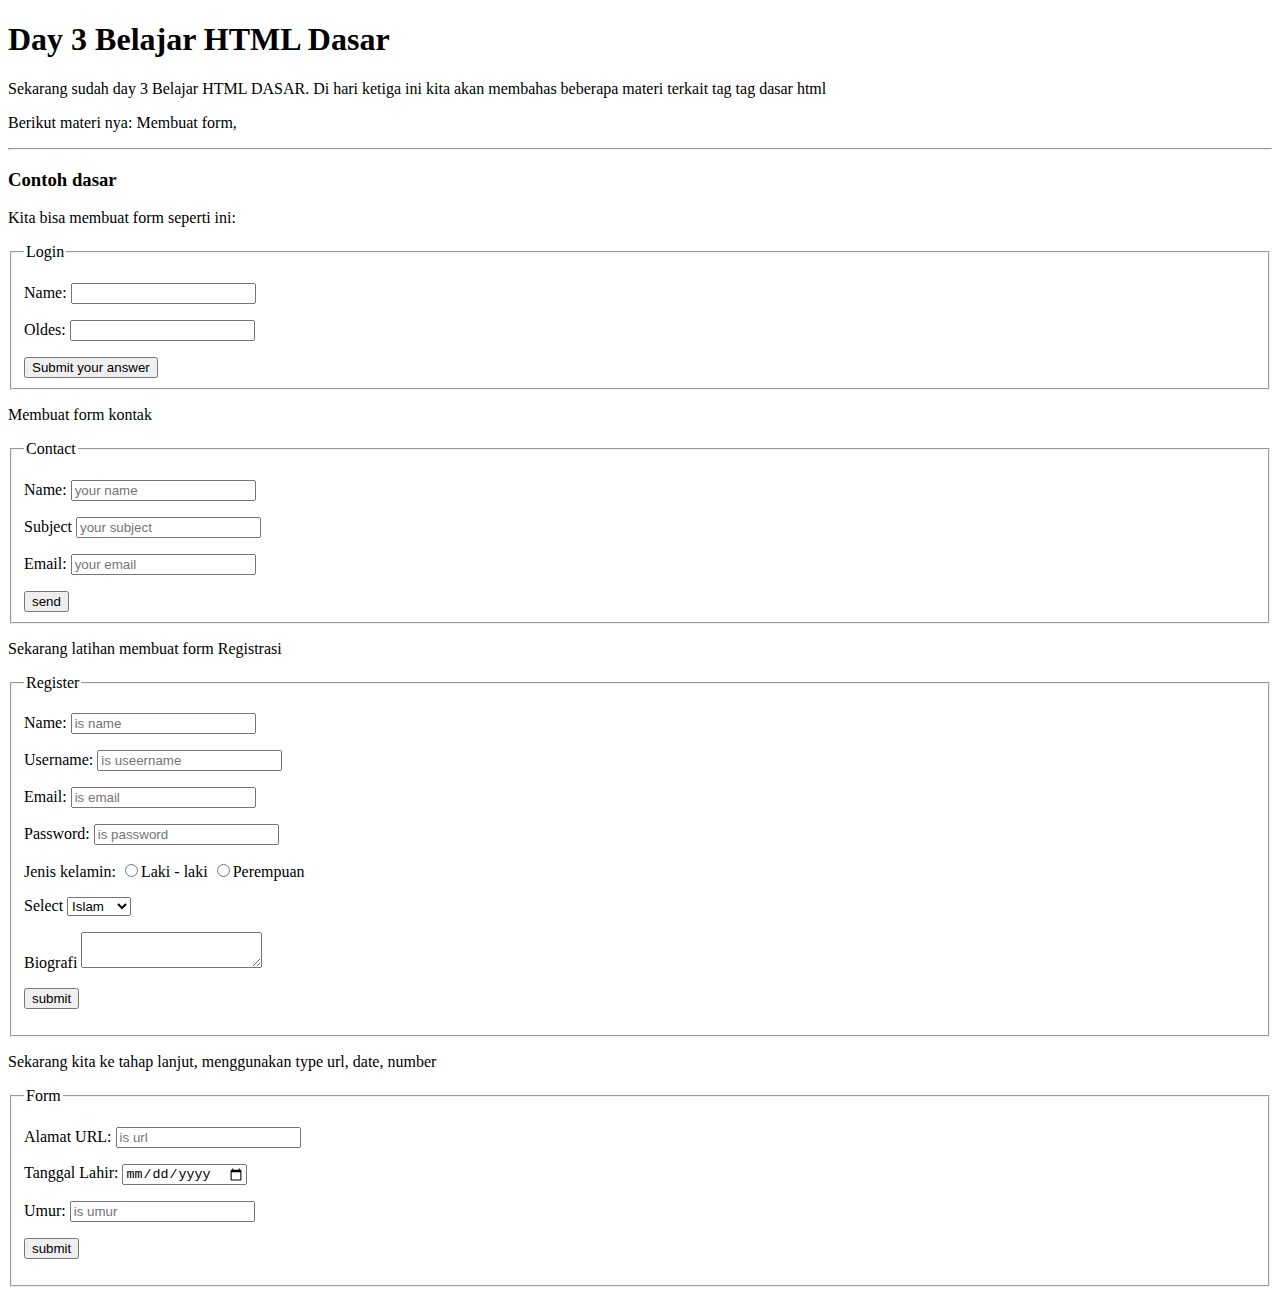
<file: Day-3-belajar/index.html>
<!DOCTYPE html>
<html lang="en">
  <head>
    <meta charset="UTF-8" />
    <meta name="viewport" content="width=device-width, initial-scale=1.0" />
    <title>Day 3 | Belajar HTML</title>
  </head>
  <body>
    <h1>Day 3 Belajar HTML Dasar</h1>
    <p>
      Sekarang sudah day 3 Belajar HTML DASAR. Di hari ketiga ini kita akan
      membahas beberapa materi terkait tag tag dasar html
    </p>
    <p>Berikut materi nya: Membuat form,</p>
    <hr />

    <!-- Membuat Form -->
    <h3>Contoh dasar</h3>
    <p>Kita bisa membuat form seperti ini:</p>
    <form action="" method="">
      <fieldset>
        <legend>Login</legend>

        <p>
          <label for="">Name:</label>
          <input type="text" name="name" id="name" />
        </p>

        <p>
          <label for="">Oldes:</label>
          <input type="text" name="oldes" id="oldes" />
        </p>

        <input
          type="submit"
          name="submit"
          id="submit"
          value="Submit your answer"
        />
      </fieldset>
    </form>

    <p>Membuat form kontak</p>
    <form action="" method="">
      <fieldset>
        <legend>Contact</legend>
        <p>
          <label for="name">Name:</label>
          <input type="text" name="name" id="name" placeholder="your name" />
        </p>

        <p>
          <label for="subject">Subject</label>
          <input
            type="text"
            name="subject"
            id="subject"
            placeholder="your subject"
          />
        </p>

        <p>
          <label for="email">Email:</label>
          <input
            type="email"
            name="email"
            id="email"
            placeholder="your email"
          />
        </p>

        <input type="submit" value="send" />
      </fieldset>
    </form>

    <p>Sekarang latihan membuat form Registrasi</p>
    <form action="" method="">
      <fieldset>
        <legend>Register</legend>

        <p>
          <label for="name">Name:</label>
          <input type="text" name="name" id="name" placeholder="is name" />
        </p>

        <p>
          <label for="usn">Username:</label>
          <input type="text" name="usn" id="usn" placeholder="is useername" />
        </p>

        <p>
          <label for="email">Email:</label>
          <input type="email" name="email" id="email" placeholder="is email" />
        </p>

        <p>
          <label for="password">Password:</label>
          <input
            type="password"
            name="pass"
            id="pass"
            placeholder="is password"
          />
        </p>

        <p>
          <label for="agama">Jenis kelamin:</label>
          <label>
            <input type="radio" name="jenis-kelamin" />Laki - laki
          </label>
          <label><input type="radio" name="jenis-kelamin" />Perempuan </label>
        </p>

        <p>
          <label for="select">Select</label>
          <select name="select" id="select">
            <option value="Islam">Islam</option>
            <option value="Kristen">Kristen</option>
            <option value="Hindu">Hindu</option>
          </select>
        </p>

        <p>
          <label for="biografi">Biografi</label>
          <textarea name="biografi" id="biografi"></textarea>
        </p>

        <p>
          <input type="submit" value="submit" />
        </p>
      </fieldset>
    </form>

    <p>Sekarang kita ke tahap lanjut, menggunakan type url, date, number</p>
    <form action="" method="">
      <fieldset>
        <legend>Form</legend>

        <p>
          <label for="url-web">Alamat URL:</label>
          <input type="url" name="url-web" id="url-web" placeholder="is url" />
        </p>

        <p>
          <label for="tanggal-lahir">Tanggal Lahir:</label>
          <input type="date" name="tanggal-lahir" id="tanggal-lahir" />
        </p>

        <p>
          <label for="umur">Umur:</label>
          <input type="number" name="umur" id="umur" placeholder="is umur" />
        </p>

        <p>
          <input type="submit" value="submit" />
        </p>
      </fieldset>
    </form>
  </body>
</html>
</file>
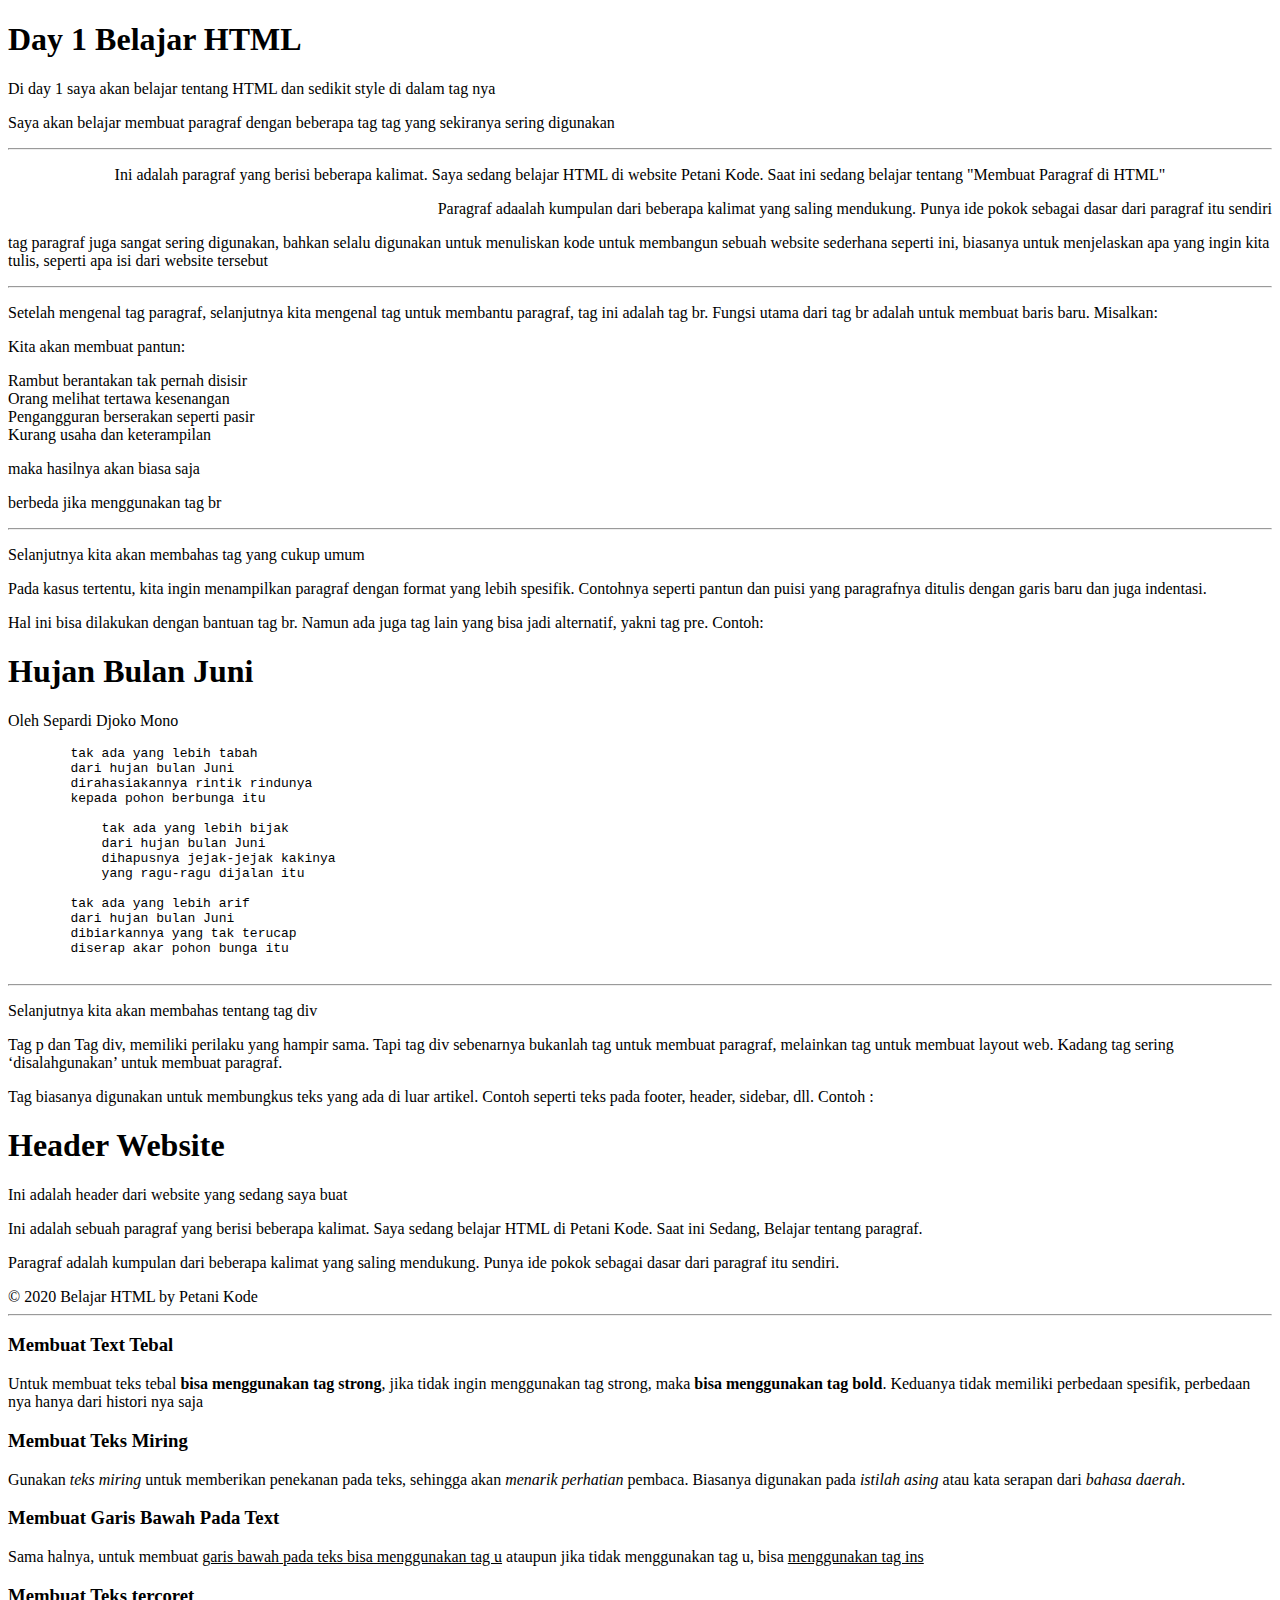
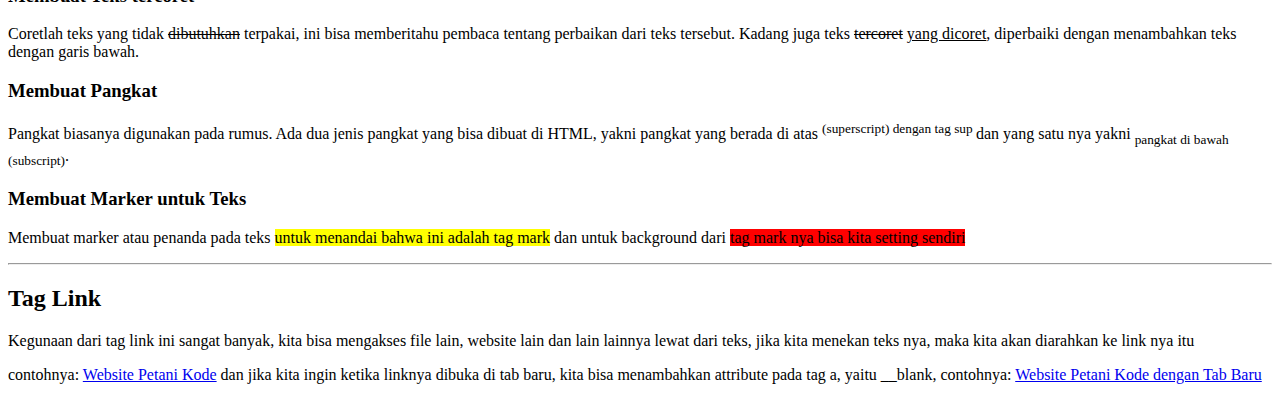
<file: Day1-belajar/index.html>
<!DOCTYPE html>
<html lang="en">
  <head>
    <meta charset="UTF-8" />
    <meta name="viewport" content="width=device-width, initial-scale=1.0" />
    <title>Day-1 Belajar HTML</title>
  </head>
  <body>
    <h1>Day 1 Belajar HTML</h1>
    <p>
      Di day 1 saya akan belajar tentang HTML dan sedikit style di dalam tag nya
    </p>
    <p>
      Saya akan belajar membuat paragraf dengan beberapa tag tag yang sekiranya
      sering digunakan
    </p>
    <hr />
    <!-- Memasuki Materi -->
    <p style="text-align: center">
      <!-- berikut attribute untuk paragraf -->
      <!-- lalu jika menggunakan inline css -->
      Ini adalah paragraf yang berisi beberapa kalimat. Saya sedang belajar HTML
      di website Petani Kode. Saat ini sedang belajar tentang "Membuat Paragraf
      di HTML"
    </p>
    <p style="text-align: right">
      Paragraf adaalah kumpulan dari beberapa kalimat yang saling mendukung.
      Punya ide pokok sebagai dasar dari paragraf itu sendiri
    </p>
    <p style="text-align: left">
      tag paragraf juga sangat sering digunakan, bahkan selalu digunakan untuk
      menuliskan kode untuk membangun sebuah website sederhana seperti ini,
      biasanya untuk menjelaskan apa yang ingin kita tulis, seperti apa isi dari
      website tersebut
    </p>
    <hr />

    <!-- selanjutnya tag br -->
    <p>
      Setelah mengenal tag paragraf, selanjutnya kita mengenal tag untuk
      membantu paragraf, tag ini adalah tag br. Fungsi utama dari tag br adalah
      untuk membuat baris baru. Misalkan:
    </p>
    <p>Kita akan membuat pantun:</p>
    <!-- hapus tag br jika ingin melihat perbedaan -->
    <p>
      Rambut berantakan tak pernah disisir <br />
      Orang melihat tertawa kesenangan <br />
      Pengangguran berserakan seperti pasir <br />
      Kurang usaha dan keterampilan <br />
    </p>
    <p>maka hasilnya akan biasa saja</p>
    <p>berbeda jika menggunakan tag br</p>
    <hr />

    <!-- selanjutnya tag pre -->
    <p>Selanjutnya kita akan membahas tag yang cukup umum</p>
    <p>
      Pada kasus tertentu, kita ingin menampilkan paragraf dengan format yang
      lebih spesifik. Contohnya seperti pantun dan puisi yang paragrafnya
      ditulis dengan garis baru dan juga indentasi.
    </p>
    <p>
      Hal ini bisa dilakukan dengan bantuan tag br. Namun ada juga tag lain yang
      bisa jadi alternatif, yakni tag pre. Contoh:
    </p>

    <h1>Hujan Bulan Juni</h1>
    <p>Oleh Separdi Djoko Mono</p>
    <pre>
        tak ada yang lebih tabah
        dari hujan bulan Juni 
        dirahasiakannya rintik rindunya
        kepada pohon berbunga itu 

            tak ada yang lebih bijak
            dari hujan bulan Juni
            dihapusnya jejak-jejak kakinya
            yang ragu-ragu dijalan itu

        tak ada yang lebih arif
        dari hujan bulan Juni 
        dibiarkannya yang tak terucap
        diserap akar pohon bunga itu 
    </pre>
    <hr />

    <!-- penggunaan tag div -->
    <p>Selanjutnya kita akan membahas tentang tag div</p>
    <p>
      Tag p dan Tag div, memiliki perilaku yang hampir sama. Tapi tag div
      sebenarnya bukanlah tag untuk membuat paragraf, melainkan tag untuk
      membuat layout web. Kadang tag sering ‘disalahgunakan’ untuk membuat
      paragraf.
    </p>
    <p>
      Tag biasanya digunakan untuk membungkus teks yang ada di luar artikel.
      Contoh seperti teks pada footer, header, sidebar, dll. Contoh :
    </p>
    <!-- contoh -->
    <div class="header">
      <h1>Header Website</h1>
      <p>Ini adalah header dari website yang sedang saya buat</p>
      <p>
        Ini adalah sebuah paragraf yang berisi beberapa kalimat. Saya sedang
        belajar HTML di Petani Kode. Saat ini Sedang, Belajar tentang paragraf.
      </p>
      <p>
        Paragraf adalah kumpulan dari beberapa kalimat yang saling mendukung.
        Punya ide pokok sebagai dasar dari paragraf itu sendiri.
      </p>
    </div>
    <footer>
      <div>&copy; 2020 Belajar HTML by Petani Kode</div>
    </footer>
    <hr />

    <!-- Materi Text Formatting -->
    <h3>Membuat Text Tebal</h3>
    <p>
      Untuk membuat teks tebal <strong>bisa menggunakan tag strong</strong>,
      jika tidak ingin menggunakan tag strong, maka
      <b>bisa menggunakan tag bold</b>. Keduanya tidak memiliki perbedaan
      spesifik, perbedaan nya hanya dari histori nya saja
    </p>

    <h3>Membuat Teks Miring</h3>
    Gunakan <i>teks miring</i> untuk memberikan penekanan pada teks, sehingga
    akan <em>menarik perhatian</em> pembaca. Biasanya digunakan pada
    <i>istilah asing</i> atau kata serapan dari <em>bahasa daerah</em>.

    <h3>Membuat Garis Bawah Pada Text</h3>
    <p>
      Sama halnya, untuk membuat
      <u>garis bawah pada teks bisa menggunakan tag u</u> ataupun jika tidak
      menggunakan tag u, bisa <ins>menggunakan tag ins</ins>
    </p>

    <h3>Membuat Teks tercoret</h3>
    <p>
      Coretlah teks yang tidak <s>dibutuhkan</s> terpakai, ini bisa memberitahu
      pembaca tentang perbaikan dari teks tersebut. Kadang juga teks
      <del>tercoret</del> <ins>yang dicoret</ins>, diperbaiki dengan menambahkan
      teks dengan garis bawah.
    </p>

    <h3>Membuat Pangkat</h3>
    <p>
      Pangkat biasanya digunakan pada rumus. Ada dua jenis pangkat yang bisa
      dibuat di HTML, yakni pangkat yang berada di atas
      <sup>(superscript) dengan tag sup </sup>dan yang satu nya yakni
      <sub>pangkat di bawah (subscript)</sub>.
    </p>

    <h3>Membuat Marker untuk Teks</h3>
    <p>
      Membuat marker atau penanda pada teks
      <mark>untuk menandai bahwa ini adalah tag mark</mark> dan untuk background
      dari
      <mark style="background-color: red"
        >tag mark nya bisa kita setting sendiri</mark
      >
    </p>
    <hr />

    <!-- Membuat Tag Link -->
    <h2>Tag Link</h2>
    <p>
      Kegunaan dari tag link ini sangat banyak, kita bisa mengakses file lain,
      website lain dan lain lainnya lewat dari teks, jika kita menekan teks nya,
      maka kita akan diarahkan ke link nya itu
    </p>
    <p>
      contohnya:
      <a href="https://www.petanikode.com">Website Petani Kode</a> dan jika kita
      ingin ketika linknya dibuka di tab baru, kita bisa menambahkan attribute
      pada tag a, yaitu __blank, contohnya:
      <a href="https://www.petanikode.com" target="_blank"
        >Website Petani Kode dengan Tab Baru</a
      >
    </p>
  </body>
</html>
</file>
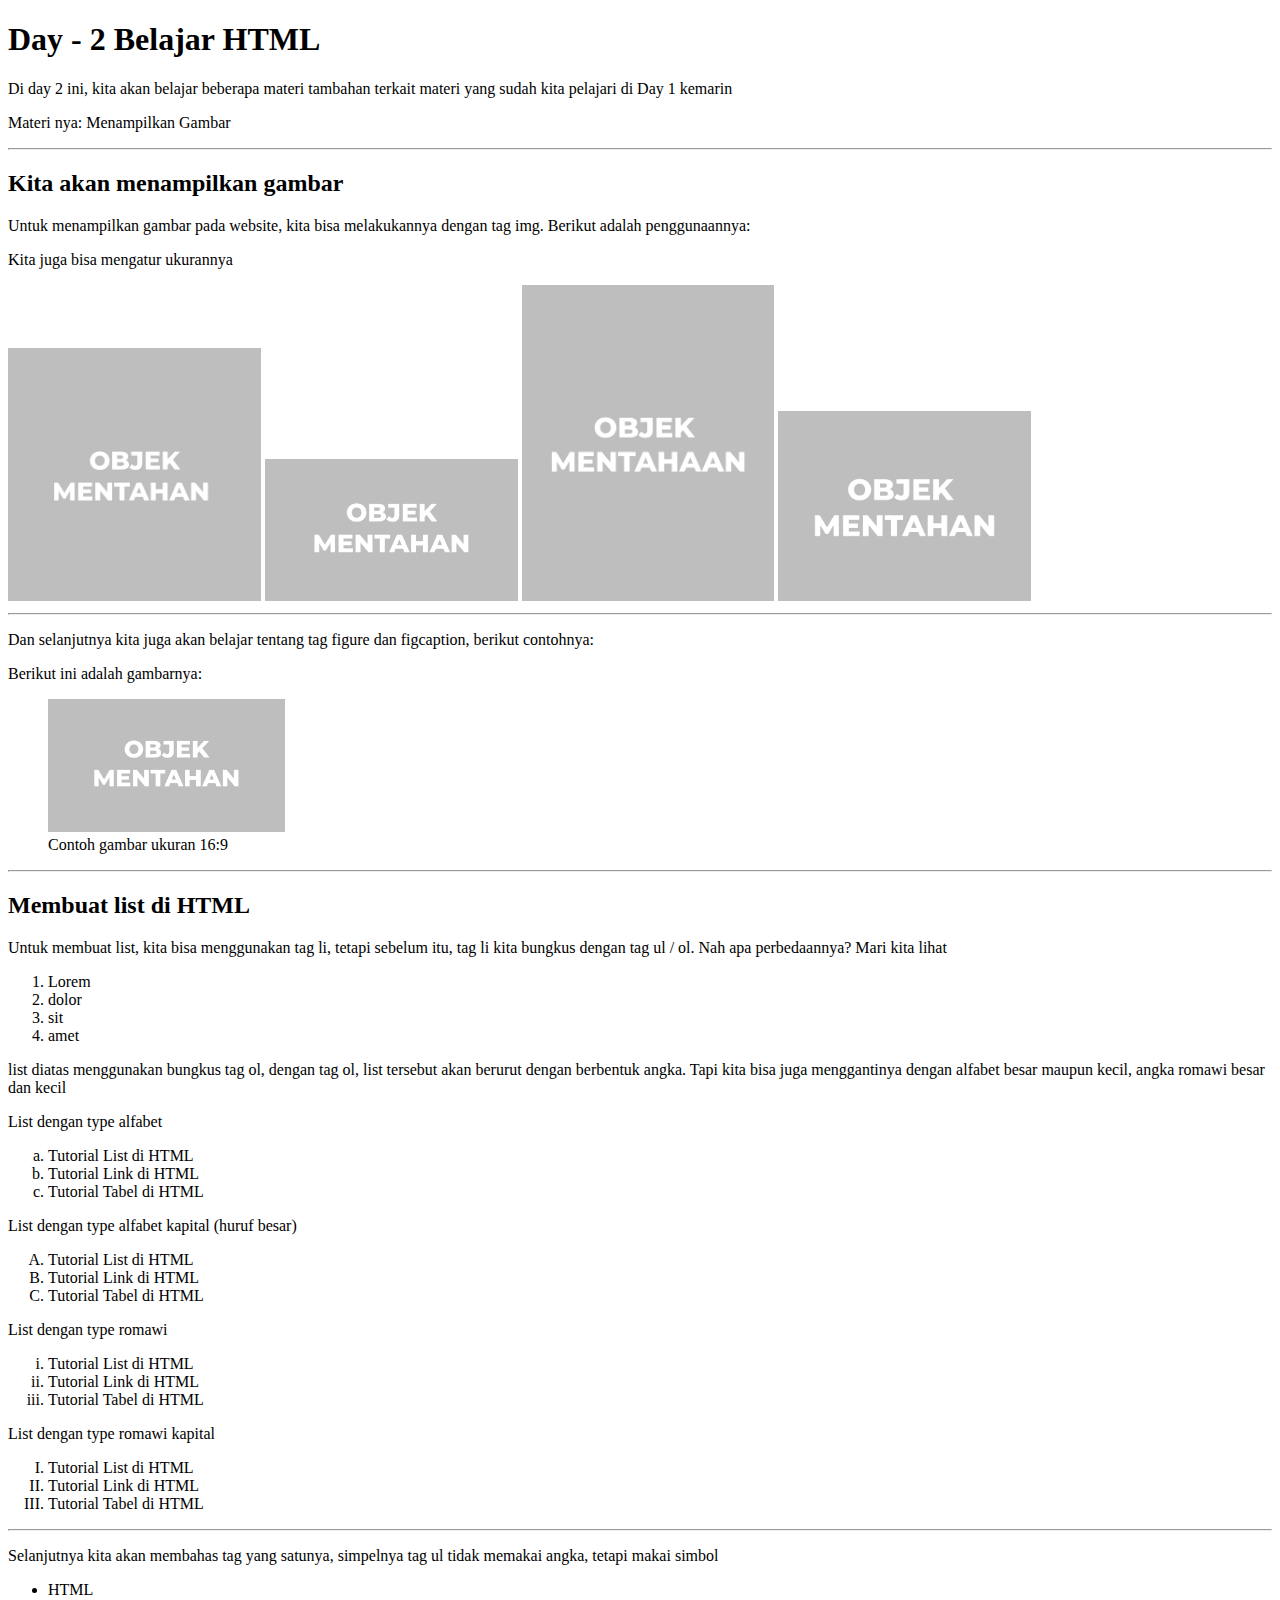
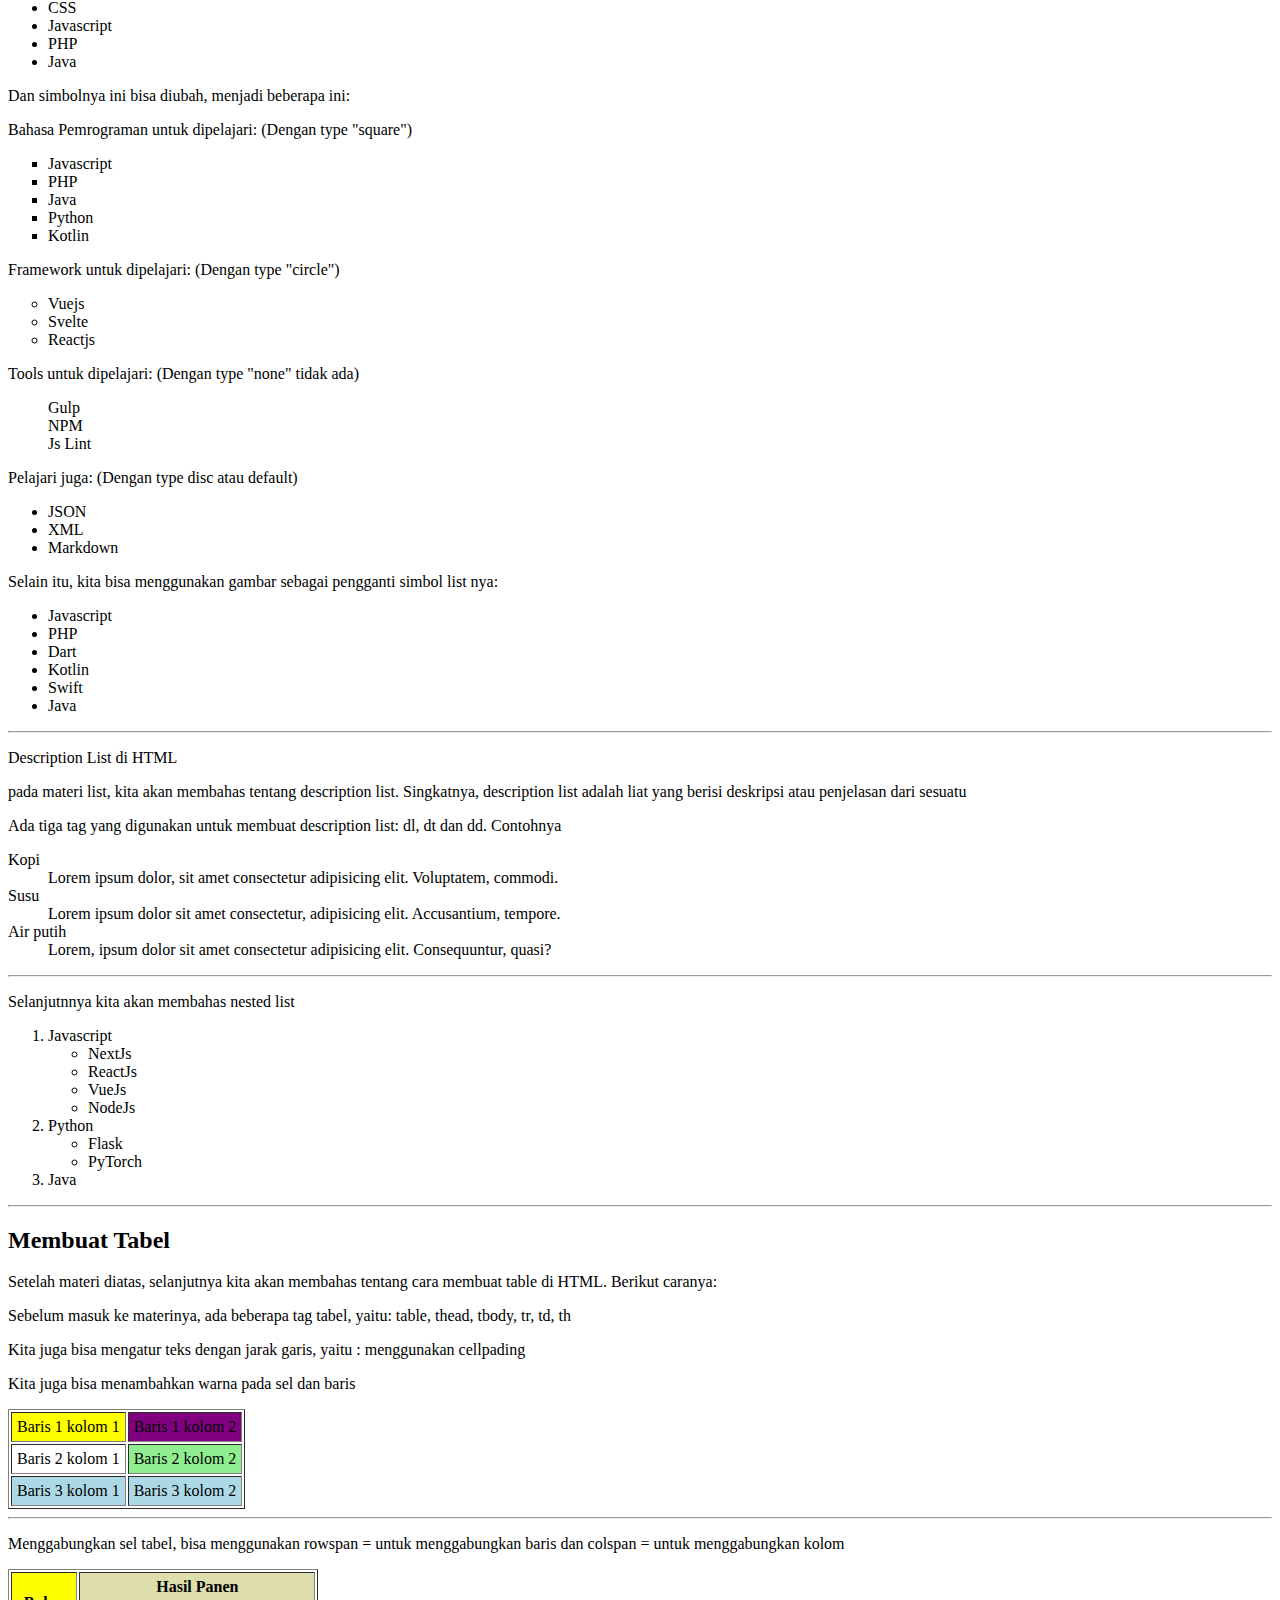
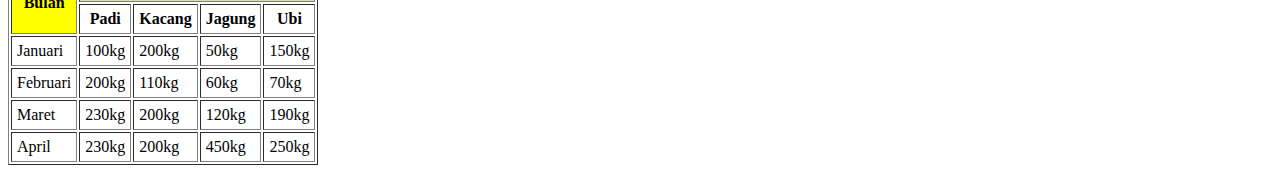
<file: Day2-belajar/index.html>
<!DOCTYPE html>
<html lang="en">
  <head>
    <meta charset="UTF-8" />
    <meta name="viewport" content="width=device-width, initial-scale=1.0" />
    <title>Day - 2 Belajar HTML | Source Petani Kode</title>
  </head>
  <body>
    <h1>Day - 2 Belajar HTML</h1>
    <p>
      Di day 2 ini, kita akan belajar beberapa materi tambahan terkait materi
      yang sudah kita pelajari di Day 1 kemarin
    </p>
    <p>Materi nya: Menampilkan Gambar</p>
    <hr />

    <h2>Kita akan menampilkan gambar</h2>
    <p>
      Untuk menampilkan gambar pada website, kita bisa melakukannya dengan tag
      img. Berikut adalah penggunaannya:
    </p>
    <p>Kita juga bisa mengatur ukurannya</p>
    <img src="../image/ukuran-1-1.jpeg" alt="Ukuran 1:1" width="20%" />
    <img src="../image/ukuran-16-9.jpeg" alt="ukuran 16:9" width="20%" />
    <img src="../image/ukuran-4-5.jpeg" alt="ukuran 4:5" width="20%" />
    <img src="../image/ukuran4-3.jpeg" alt="ukuran 4:3" width="20%" />

    <hr />
    <p>
      Dan selanjutnya kita juga akan belajar tentang tag figure dan figcaption,
      berikut contohnya:
    </p>
    <p>Berikut ini adalah gambarnya:</p>
    <figure>
      <img src="../image/ukuran-16-9.jpeg" alt="" width="20%" />
      <figcaption>Contoh gambar ukuran 16:9</figcaption>
    </figure>
    <hr />

    <!-- Membuat list pada HTML -->
    <h2>Membuat list di HTML</h2>
    <p>
      Untuk membuat list, kita bisa menggunakan tag li, tetapi sebelum itu, tag
      li kita bungkus dengan tag ul / ol. Nah apa perbedaannya? Mari kita lihat
    </p>

    <ol>
      <li>Lorem</li>
      <li>dolor</li>
      <li>sit</li>
      <li>amet</li>
    </ol>

    <p>
      list diatas menggunakan bungkus tag ol, dengan tag ol, list tersebut akan
      berurut dengan berbentuk angka. Tapi kita bisa juga menggantinya dengan
      alfabet besar maupun kecil, angka romawi besar dan kecil
    </p>

    <p>List dengan type alfabet</p>
    <ol type="a">
      <li>Tutorial List di HTML</li>
      <li>Tutorial Link di HTML</li>
      <li>Tutorial Tabel di HTML</li>
    </ol>
    <p>List dengan type alfabet kapital (huruf besar)</p>
    <ol type="A">
      <li>Tutorial List di HTML</li>
      <li>Tutorial Link di HTML</li>
      <li>Tutorial Tabel di HTML</li>
    </ol>
    <p>List dengan type romawi</p>
    <ol type="i">
      <li>Tutorial List di HTML</li>
      <li>Tutorial Link di HTML</li>
      <li>Tutorial Tabel di HTML</li>
    </ol>
    <p>List dengan type romawi kapital</p>
    <ol type="I">
      <li>Tutorial List di HTML</li>
      <li>Tutorial Link di HTML</li>
      <li>Tutorial Tabel di HTML</li>
    </ol>
    <hr />

    <p>
      Selanjutnya kita akan membahas tag yang satunya, simpelnya tag ul tidak
      memakai angka, tetapi makai simbol
    </p>
    <ul>
      <li>HTML</li>
      <li>CSS</li>
      <li>Javascript</li>
      <li>PHP</li>
      <li>Java</li>
    </ul>

    <p>Dan simbolnya ini bisa diubah, menjadi beberapa ini:</p>
    <p>Bahasa Pemrograman untuk dipelajari: (Dengan type "square")</p>
    <ul type="square">
      <li>Javascript</li>
      <li>PHP</li>
      <li>Java</li>
      <li>Python</li>
      <li>Kotlin</li>
    </ul>
    <p>Framework untuk dipelajari: (Dengan type "circle")</p>
    <ul type="circle">
      <li>Vuejs</li>
      <li>Svelte</li>
      <li>Reactjs</li>
    </ul>
    <p>Tools untuk dipelajari: (Dengan type "none" tidak ada)</p>
    <ul type="none">
      <li>Gulp</li>
      <li>NPM</li>
      <li>Js Lint</li>
    </ul>
    <p>Pelajari juga: (Dengan type disc atau default)</p>
    <ul type="disc">
      <li>JSON</li>
      <li>XML</li>
      <li>Markdown</li>
    </ul>

    <p>
      Selain itu, kita bisa menggunakan gambar sebagai pengganti simbol list
      nya:
    </p>
    <ul
      style="
        list-style-image: url(https://assets.ubuntu.com/sites/ubuntu/latest/u/img/favicon.ico);
      "
    >
      <li>Javascript</li>
      <li>PHP</li>
      <li>Dart</li>
      <li>Kotlin</li>
      <li>Swift</li>
      <li>Java</li>
    </ul>
    <hr />
    <!-- description list -->
    <p>Description List di HTML</p>
    <p>
      pada materi list, kita akan membahas tentang description list. Singkatnya,
      description list adalah liat yang berisi deskripsi atau penjelasan dari
      sesuatu
    </p>
    <p>
      Ada tiga tag yang digunakan untuk membuat description list: dl, dt dan dd.
      Contohnya
    </p>
    <dl>
      <dt>Kopi</dt>
      <dd>
        Lorem ipsum dolor, sit amet consectetur adipisicing elit. Voluptatem,
        commodi.
      </dd>
      <dt>Susu</dt>
      <dd>
        Lorem ipsum dolor sit amet consectetur, adipisicing elit. Accusantium,
        tempore.
      </dd>
      <dt>Air putih</dt>
      <dd>
        Lorem, ipsum dolor sit amet consectetur adipisicing elit. Consequuntur,
        quasi?
      </dd>
    </dl>

    <hr />
    <p>Selanjutnnya kita akan membahas nested list</p>
    <ol>
      <li>
        Javascript
        <ul>
          <li>NextJs</li>
          <li>ReactJs</li>
          <li>VueJs</li>
          <li>NodeJs</li>
        </ul>
      </li>
      <li>
        Python
        <ul>
          <li>Flask</li>
          <li>PyTorch</li>
        </ul>
      </li>
      <li>Java</li>
    </ol>
    <hr />

    <!-- Membuat Tabel di HTML -->
    <h2>Membuat Tabel</h2>
    <p>
      Setelah materi diatas, selanjutnya kita akan membahas tentang cara membuat
      table di HTML. Berikut caranya:
    </p>
    <p>
      Sebelum masuk ke materinya, ada beberapa tag tabel, yaitu: table, thead,
      tbody, tr, td, th
    </p>
    <table border="1" cellpadding="5">
      <tr>
        <td bgcolor="yellow">Baris 1 kolom 1</td>
        <td bgcolor="purple">Baris 1 kolom 2</td>
      </tr>
      <tr>
        <td>Baris 2 kolom 1</td>
        <td bgcolor="lightgreen">Baris 2 kolom 2</td>
      </tr>
      <tr bgcolor="lightblue">
        <td>Baris 3 kolom 1</td>
        <td>Baris 3 kolom 2</td>
      </tr>
      <p>
        Kita juga bisa mengatur teks dengan jarak garis, yaitu : menggunakan
        cellpading
      </p>
      <p>Kita juga bisa menambahkan warna pada sel dan baris</p>
    </table>
    <hr />
    <p>
      Menggabungkan sel tabel, bisa menggunakan rowspan = untuk menggabungkan
      baris dan colspan = untuk menggabungkan kolom
    </p>
    <table border="1" cellpadding="5">
      <thead>
        <tr>
          <th rowspan="2" bgcolor="yellow">Bulan</th>
          <th colspan="4" bgcolor="#DDDEAB">Hasil Panen</th>
        </tr>
        <tr>
          <th>Padi</th>
          <th>Kacang</th>
          <th>Jagung</th>
          <th>Ubi</th>
        </tr>
      </thead>
      <tbody>
        <tr>
          <td>Januari</td>
          <td>100kg</td>
          <td>200kg</td>
          <td>50kg</td>
          <td>150kg</td>
        </tr>
        <tr>
          <td>Februari</td>
          <td>200kg</td>
          <td>110kg</td>
          <td>60kg</td>
          <td>70kg</td>
        </tr>
        <tr>
          <td>Maret</td>
          <td>230kg</td>
          <td>200kg</td>
          <td>120kg</td>
          <td>190kg</td>
        </tr>
        <tr>
          <td>April</td>
          <td>230kg</td>
          <td>200kg</td>
          <td>450kg</td>
          <td>250kg</td>
        </tr>
      </tbody>
    </table>
  </body>
</html>
</file>
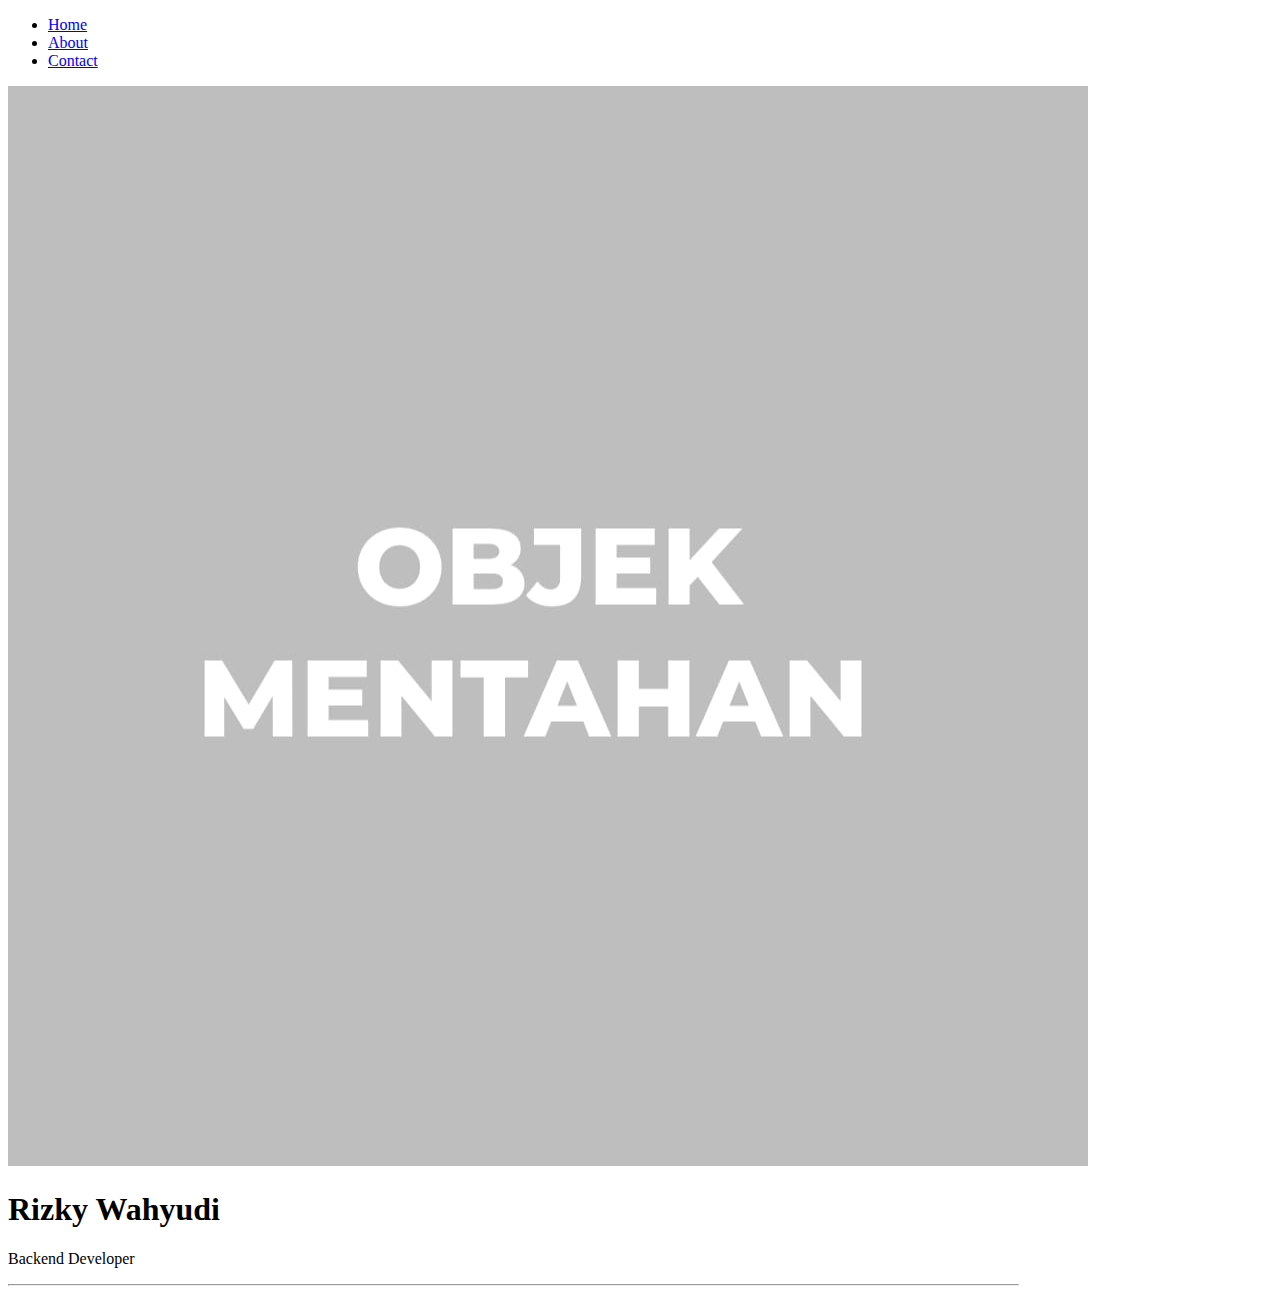
<file: latihan/home.html>
<!DOCTYPE html>
<html lang="en">
  <head>
    <meta charset="UTF-8" />
    <meta name="viewport" content="width=device-width, initial-scale=1.0" />
    <title>Membuat Web Desain</title>
    <link rel="stylesheet" href="style.css" />
  </head>
  <body>
    <div class="container">
      <div class="nav">
        <ul>
          <li><a href="home.html">Home</a></li>
          <li><a href="about.html">About</a></li>
          <li><a href="contact.html">Contact</a></li>
        </ul>
      </div>

      <div class="header">
        <div class="image">
          <img src="/image/ukuran-1-1.jpeg" alt="image 1:1" />
        </div>
        <h1>Rizky Wahyudi</h1>
        <p>Backend Developer</p>
      </div>
      <hr />
    </div>
  </body>
</html>
</file>
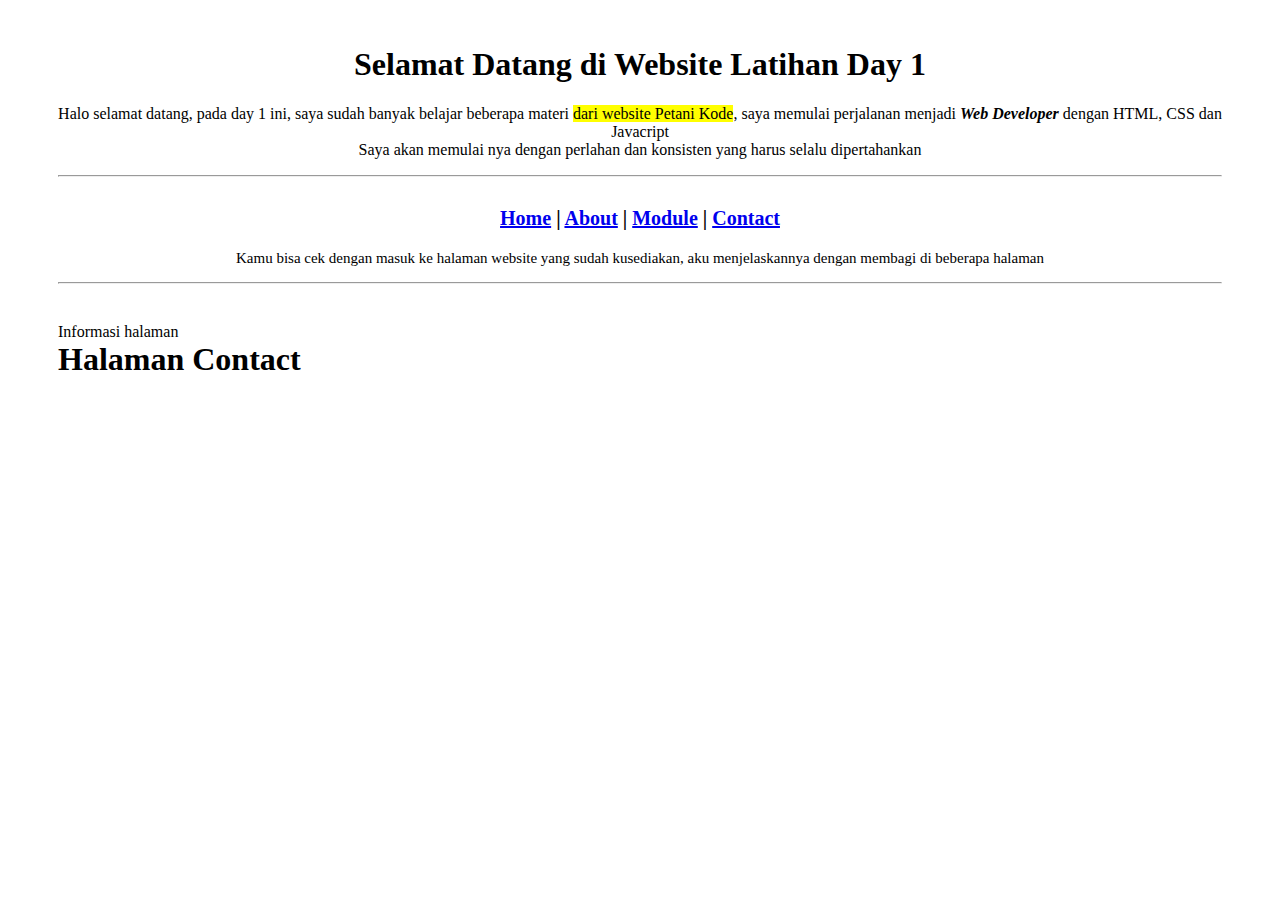
<file: latihan/kontak.html>
<!DOCTYPE html>
<html lang="en">
  <head>
    <meta charset="UTF-8" />
    <meta name="viewport" content="width=device-width, initial-scale=1.0" />
    <title>Latihan Materi di Day 1</title>
  </head>
  <body>
    <div style="margin: 10px 30px; padding: 15px 20px" class="container">
      <div class="header">
        <h1 style="text-align: center" class="judul-website">
          Selamat Datang di Website Latihan Day 1
        </h1>
        <p style="text-align: center" class="penjelasan">
          Halo selamat datang, pada day 1 ini, saya sudah banyak belajar
          beberapa materi <mark>dari website Petani Kode</mark>, saya memulai
          perjalanan menjadi <b><i>Web Developer</i></b> dengan HTML, CSS dan
          Javacript
          <br />
          Saya akan memulai nya dengan perlahan dan konsisten yang harus selalu
          dipertahankan
        </p>
        <hr />

        <div class="navbar">
          <p
            style="
              padding-top: 10px;
              font-size: 20px;
              text-align: center;
              font-weight: bold;
            "
            class="navbar-a"
          >
            <a href="latihan.html" title="Masuk ke halaman Home">Home</a> |
            <a href="tentang.html" title="Masuk ke halaman About">About</a> |
            <a href="materi.html" title="Masuk ke halaman Modul">Module</a> |
            <a href="kontak.html" title="Halaman Contact">Contact</a>
          </p>
          <p style="text-align: center; font-size: 15px">
            Kamu bisa cek dengan masuk ke halaman website yang sudah kusediakan,
            aku menjelaskannya dengan membagi di beberapa halaman
          </p>
          <hr />
        </div>
      </div>

      <div style="padding-top: 15px" class="konten-utama">
        <p style="margin-bottom: 0; padding-bottom: 0">Informasi halaman</p>
        <h1 style="margin-top: 0; padding-top: 0">Halaman Contact</h1>

        <div class="konten">
          <p></p>
        </div>
      </div>
    </div>
  </body>
</html>
</file>
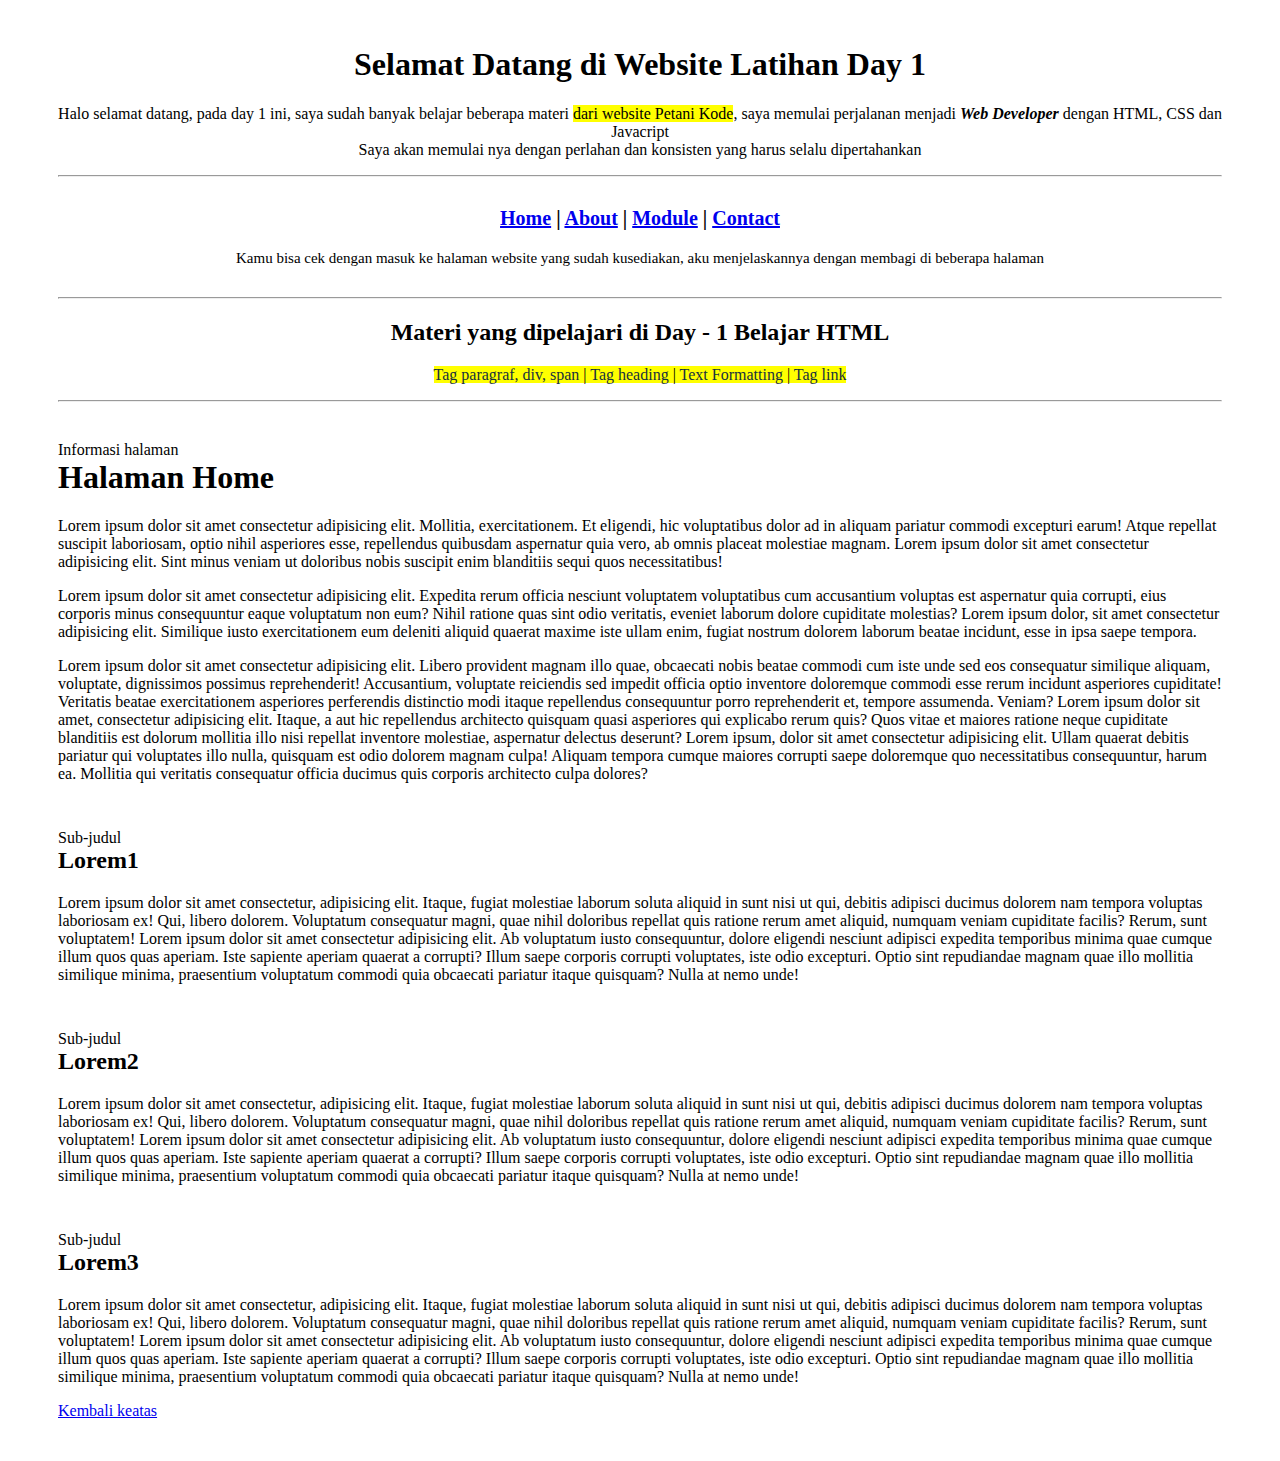
<file: latihan/latihan.html>
<!DOCTYPE html>
<html lang="en">
  <head>
    <meta charset="UTF-8" />
    <meta name="viewport" content="width=device-width, initial-scale=1.0" />
    <title>Latihan Materi di Day 1</title>
  </head>
  <body>
    <div style="margin: 10px 30px; padding: 15px 20px" class="container">
      <div class="header">
        <h1 style="text-align: center" class="judul-website">
          Selamat Datang di Website Latihan Day 1
        </h1>
        <p style="text-align: center" class="penjelasan">
          Halo selamat datang, pada day 1 ini, saya sudah banyak belajar
          beberapa materi <mark>dari website Petani Kode</mark>, saya memulai
          perjalanan menjadi <b><i>Web Developer</i></b> dengan HTML, CSS dan
          Javacript
          <br />
          Saya akan memulai nya dengan perlahan dan konsisten yang harus selalu
          dipertahankan
        </p>
        <hr />

        <div class="navbar">
          <p
            style="
              padding-top: 10px;
              font-size: 20px;
              text-align: center;
              font-weight: bold;
            "
            class="navbar-a"
          >
            <a href="latihan.html" title="Halaman Home">Home</a> |
            <a href="tentang.html" title="Masuk ke halaman About">About</a> |
            <a href="materi.html" title="Masuk ke halaman Modul">Module</a> |
            <a href="kontak.html" title="Masuk ke halaman Kontak">Contact</a>
          </p>
          <p style="text-align: center; font-size: 15px; padding-bottom: 15px">
            Kamu bisa cek dengan masuk ke halaman website yang sudah kusediakan,
            aku menjelaskannya dengan membagi di beberapa halaman
          </p>
          <hr />

          <div style="text-align: center" class="materi-dipelajari">
            <h2>Materi yang dipelajari di <b>Day - 1 Belajar</b> HTML</h2>
            <p>
              <mark>
                <a href="#" style="text-decoration: none; color: #17313e"
                  >Tag paragraf, div, span</a
                >
                |
                <a href="#" style="text-decoration: none; color: #17313e"
                  >Tag heading</a
                >
                |
                <a href="#" style="text-decoration: none; color: #17313e"
                  >Text Formatting</a
                >
                |
                <a href="#" style="text-decoration: none; color: #17313e"
                  >Tag link</a
                >
              </mark>
            </p>
          </div>
          <hr />
        </div>
      </div>

      <div style="padding-top: 15px" class="konten-utama">
        <p style="padding-bottom: 0px; margin-bottom: 0">Informasi halaman</p>
        <h1 style="padding-top: 0px; margin-top: 0" id="halaman">
          Halaman Home
        </h1>
        <p>
          Lorem ipsum dolor sit amet consectetur adipisicing elit. Mollitia,
          exercitationem. Et eligendi, hic voluptatibus dolor ad in aliquam
          pariatur commodi excepturi earum! Atque repellat suscipit laboriosam,
          optio nihil asperiores esse, repellendus quibusdam aspernatur quia
          vero, ab omnis placeat molestiae magnam. Lorem ipsum dolor sit amet
          consectetur adipisicing elit. Sint minus veniam ut doloribus nobis
          suscipit enim blanditiis sequi quos necessitatibus!
        </p>
        <p>
          Lorem ipsum dolor sit amet consectetur adipisicing elit. Expedita
          rerum officia nesciunt voluptatem voluptatibus cum accusantium
          voluptas est aspernatur quia corrupti, eius corporis minus
          consequuntur eaque voluptatum non eum? Nihil ratione quas sint odio
          veritatis, eveniet laborum dolore cupiditate molestias? Lorem ipsum
          dolor, sit amet consectetur adipisicing elit. Similique iusto
          exercitationem eum deleniti aliquid quaerat maxime iste ullam enim,
          fugiat nostrum dolorem laborum beatae incidunt, esse in ipsa saepe
          tempora.
        </p>
        <p>
          Lorem ipsum dolor sit amet consectetur adipisicing elit. Libero
          provident magnam illo quae, obcaecati nobis beatae commodi cum iste
          unde sed eos consequatur similique aliquam, voluptate, dignissimos
          possimus reprehenderit! Accusantium, voluptate reiciendis sed impedit
          officia optio inventore doloremque commodi esse rerum incidunt
          asperiores cupiditate! Veritatis beatae exercitationem asperiores
          perferendis distinctio modi itaque repellendus consequuntur porro
          reprehenderit et, tempore assumenda. Veniam? Lorem ipsum dolor sit
          amet, consectetur adipisicing elit. Itaque, a aut hic repellendus
          architecto quisquam quasi asperiores qui explicabo rerum quis? Quos
          vitae et maiores ratione neque cupiditate blanditiis est dolorum
          mollitia illo nisi repellat inventore molestiae, aspernatur delectus
          deserunt? Lorem ipsum, dolor sit amet consectetur adipisicing elit.
          Ullam quaerat debitis pariatur qui voluptates illo nulla, quisquam est
          odio dolorem magnam culpa! Aliquam tempora cumque maiores corrupti
          saepe doloremque quo necessitatibus consequuntur, harum ea. Mollitia
          qui veritatis consequatur officia ducimus quis corporis architecto
          culpa dolores?
        </p>

        <div class="konten">
          <div class="konten-1">
            <p style="padding-top: 30px; margin-bottom: 0; padding-bottom: 0">
              Sub-judul
            </p>
            <h2 style="margin-top: 0; padding-top: 0" id="lorem-1">Lorem1</h2>
            <p>
              Lorem ipsum dolor sit amet consectetur, adipisicing elit. Itaque,
              fugiat molestiae laborum soluta aliquid in sunt nisi ut qui,
              debitis adipisci ducimus dolorem nam tempora voluptas laboriosam
              ex! Qui, libero dolorem. Voluptatum consequatur magni, quae nihil
              doloribus repellat quis ratione rerum amet aliquid, numquam veniam
              cupiditate facilis? Rerum, sunt voluptatem! Lorem ipsum dolor sit
              amet consectetur adipisicing elit. Ab voluptatum iusto
              consequuntur, dolore eligendi nesciunt adipisci expedita
              temporibus minima quae cumque illum quos quas aperiam. Iste
              sapiente aperiam quaerat a corrupti? Illum saepe corporis corrupti
              voluptates, iste odio excepturi. Optio sint repudiandae magnam
              quae illo mollitia similique minima, praesentium voluptatum
              commodi quia obcaecati pariatur itaque quisquam? Nulla at nemo
              unde!
            </p>
          </div>
          <div class="konten-2">
            <p style="padding-top: 30px; margin-bottom: 0; padding-bottom: 0">
              Sub-judul
            </p>
            <h2 style="margin-top: 0; padding-top: 0" id="lorem-2">Lorem2</h2>
            <p>
              Lorem ipsum dolor sit amet consectetur, adipisicing elit. Itaque,
              fugiat molestiae laborum soluta aliquid in sunt nisi ut qui,
              debitis adipisci ducimus dolorem nam tempora voluptas laboriosam
              ex! Qui, libero dolorem. Voluptatum consequatur magni, quae nihil
              doloribus repellat quis ratione rerum amet aliquid, numquam veniam
              cupiditate facilis? Rerum, sunt voluptatem! Lorem ipsum dolor sit
              amet consectetur adipisicing elit. Ab voluptatum iusto
              consequuntur, dolore eligendi nesciunt adipisci expedita
              temporibus minima quae cumque illum quos quas aperiam. Iste
              sapiente aperiam quaerat a corrupti? Illum saepe corporis corrupti
              voluptates, iste odio excepturi. Optio sint repudiandae magnam
              quae illo mollitia similique minima, praesentium voluptatum
              commodi quia obcaecati pariatur itaque quisquam? Nulla at nemo
              unde!
            </p>
          </div>
          <div class="konten-3">
            <p style="padding-top: 30px; margin-bottom: 0; padding-bottom: 0">
              Sub-judul
            </p>
            <h2 style="margin-top: 0; padding-top: 0" id="lorem-3">Lorem3</h2>
            <p>
              Lorem ipsum dolor sit amet consectetur, adipisicing elit. Itaque,
              fugiat molestiae laborum soluta aliquid in sunt nisi ut qui,
              debitis adipisci ducimus dolorem nam tempora voluptas laboriosam
              ex! Qui, libero dolorem. Voluptatum consequatur magni, quae nihil
              doloribus repellat quis ratione rerum amet aliquid, numquam veniam
              cupiditate facilis? Rerum, sunt voluptatem! Lorem ipsum dolor sit
              amet consectetur adipisicing elit. Ab voluptatum iusto
              consequuntur, dolore eligendi nesciunt adipisci expedita
              temporibus minima quae cumque illum quos quas aperiam. Iste
              sapiente aperiam quaerat a corrupti? Illum saepe corporis corrupti
              voluptates, iste odio excepturi. Optio sint repudiandae magnam
              quae illo mollitia similique minima, praesentium voluptatum
              commodi quia obcaecati pariatur itaque quisquam? Nulla at nemo
              unde!
            </p>
          </div>

          <p>
            <a href="#halaman">Kembali keatas</a>
          </p>
        </div>
      </div>
    </div>
  </body>
</html>
</file>
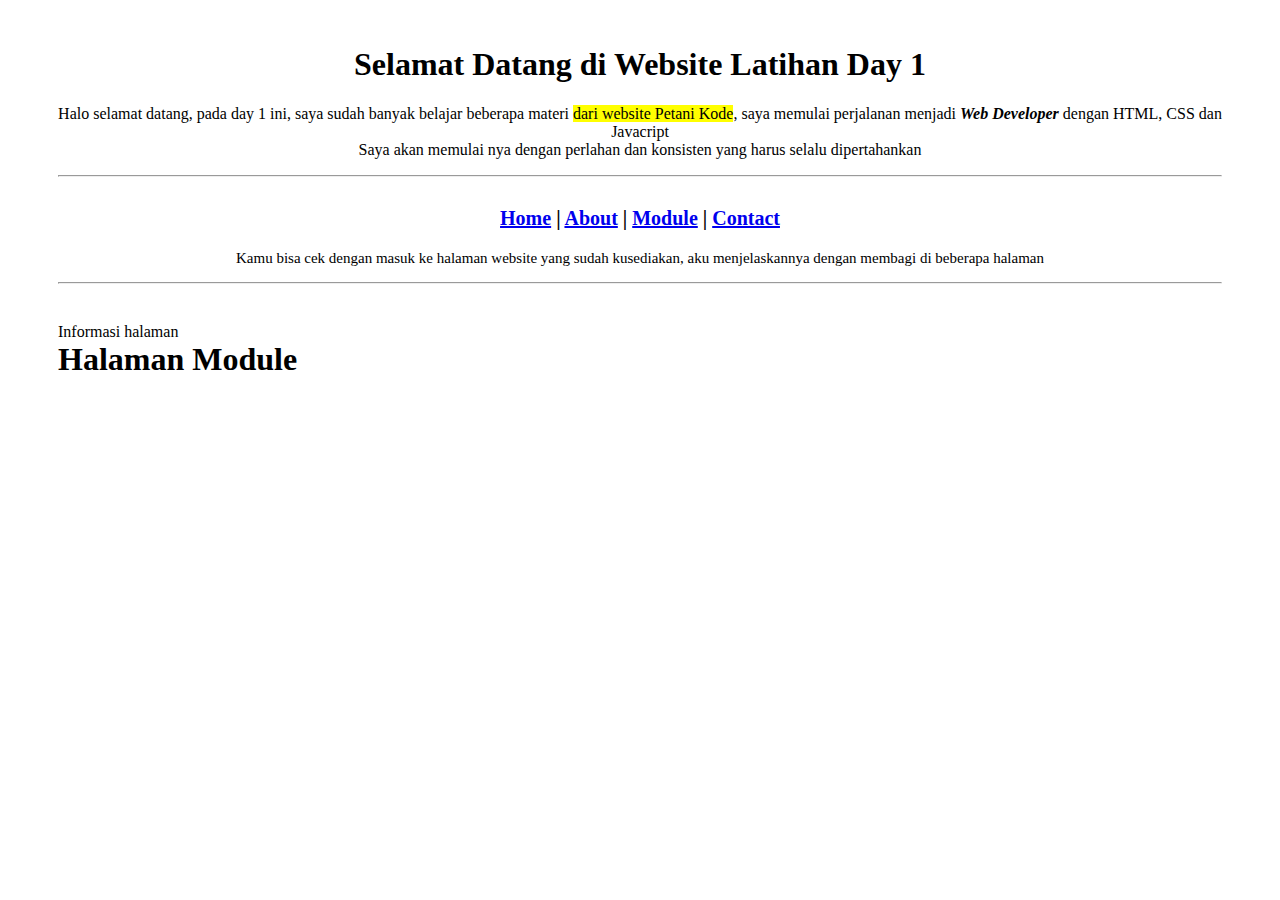
<file: latihan/materi.html>
<!DOCTYPE html>
<html lang="en">
  <head>
    <meta charset="UTF-8" />
    <meta name="viewport" content="width=device-width, initial-scale=1.0" />
    <title>Latihan Materi di Day 1</title>
  </head>
  <body>
    <div style="margin: 10px 30px; padding: 15px 20px" class="container">
      <div class="header">
        <h1 style="text-align: center" class="judul-website">
          Selamat Datang di Website Latihan Day 1
        </h1>
        <p style="text-align: center" class="penjelasan">
          Halo selamat datang, pada day 1 ini, saya sudah banyak belajar
          beberapa materi <mark>dari website Petani Kode</mark>, saya memulai
          perjalanan menjadi <b><i>Web Developer</i></b> dengan HTML, CSS dan
          Javacript
          <br />
          Saya akan memulai nya dengan perlahan dan konsisten yang harus selalu
          dipertahankan
        </p>
        <hr />

        <div class="navbar">
          <p
            style="
              padding-top: 10px;
              font-size: 20px;
              text-align: center;
              font-weight: bold;
            "
            class="navbar-a"
          >
            <a href="latihan.html" title="Masuk ke halaman Home">Home</a> |
            <a href="tentang.html" title="Masuk ke halaman About">About</a> |
            <a href="materi.html" title="Halaman Module">Module</a> |
            <a href="kontak.html" title="Masuk ke halaman Kontak">Contact</a>
          </p>
          <p style="text-align: center; font-size: 15px">
            Kamu bisa cek dengan masuk ke halaman website yang sudah kusediakan,
            aku menjelaskannya dengan membagi di beberapa halaman
          </p>
          <hr />
        </div>
      </div>

      <div style="padding-top: 15px" class="konten-utama">
        <p style="margin-bottom: 0; padding-bottom: 0">Informasi halaman</p>
        <h1 style="margin-top: 0; padding-top: 0">Halaman Module</h1>
      </div>
    </div>
  </body>
</html>
</file>
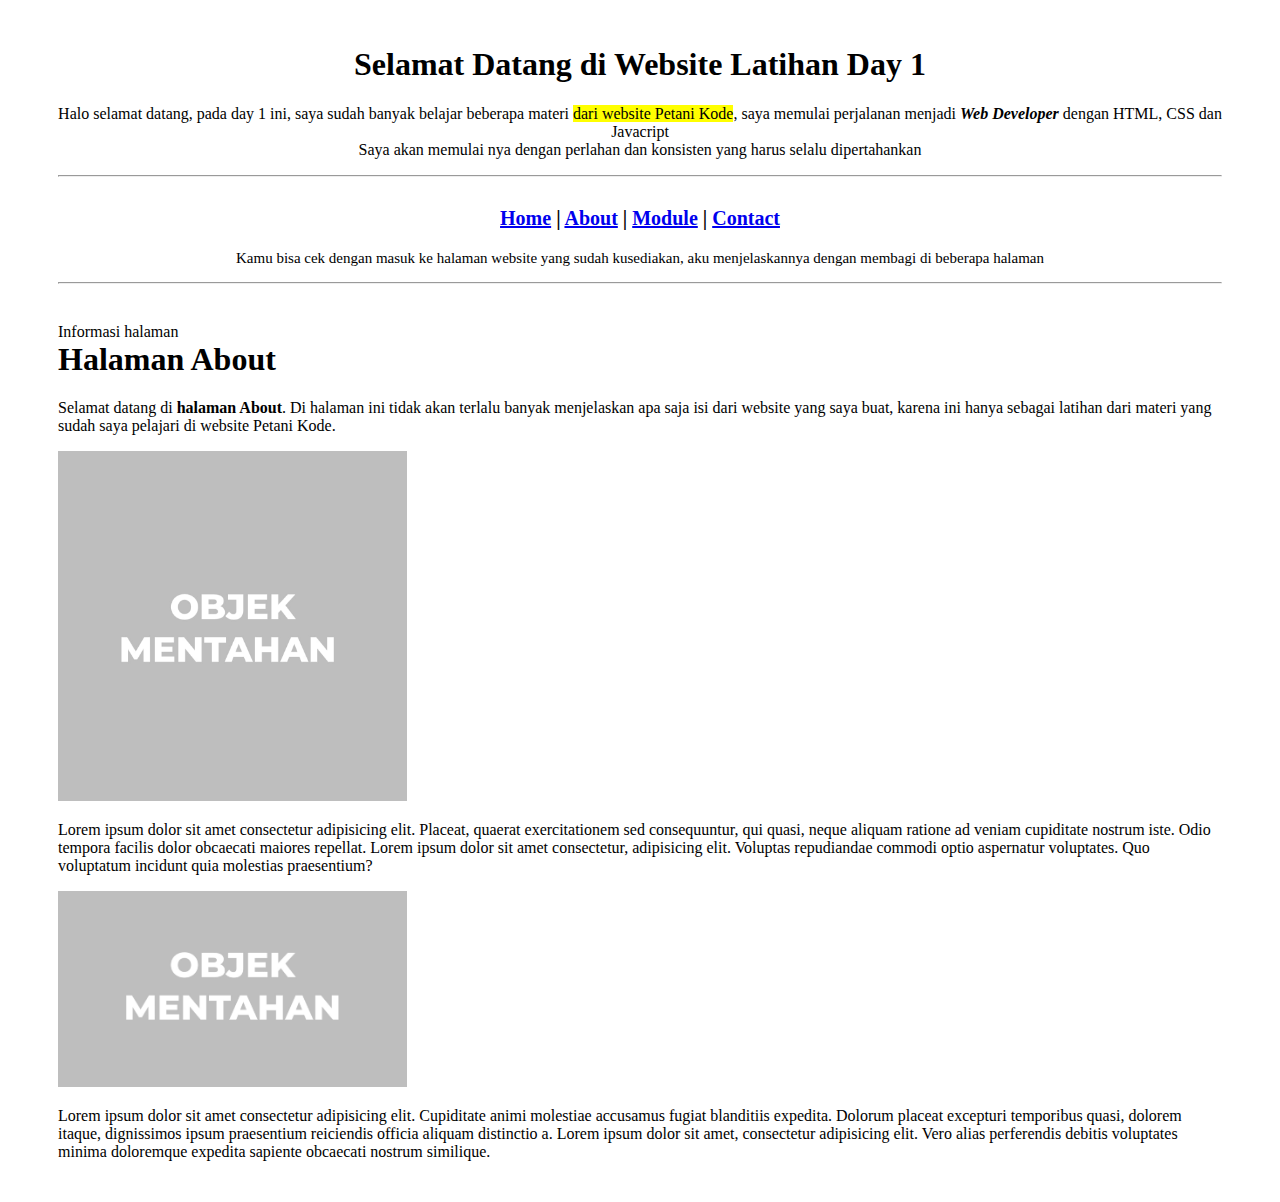
<file: latihan/tentang.html>
<!DOCTYPE html>
<html lang="en">
  <head>
    <meta charset="UTF-8" />
    <meta name="viewport" content="width=device-width, initial-scale=1.0" />
    <title>Latihan Materi di Day 1</title>
  </head>
  <body>
    <div style="margin: 10px 30px; padding: 15px 20px" class="container">
      <div class="header">
        <h1 style="text-align: center" class="judul-website">
          Selamat Datang di Website Latihan Day 1
        </h1>
        <p style="text-align: center" class="penjelasan">
          Halo selamat datang, pada day 1 ini, saya sudah banyak belajar
          beberapa materi <mark>dari website Petani Kode</mark>, saya memulai
          perjalanan menjadi <b><i>Web Developer</i></b> dengan HTML, CSS dan
          Javacript
          <br />
          Saya akan memulai nya dengan perlahan dan konsisten yang harus selalu
          dipertahankan
        </p>
        <hr />

        <div class="navbar">
          <p
            style="
              padding-top: 10px;
              font-size: 20px;
              text-align: center;
              font-weight: bold;
            "
            class="navbar-a"
          >
            <a href="latihan.html" title="Masuk ke halaman Home">Home</a> |
            <a href="tentang.html" title="Halaman About">About</a> |
            <a href="materi.html" title="Masuk ke halaman Modul">Module</a> |
            <a href="kontak.html" title="Masuk ke halaman Kontak">Contact</a>
          </p>
          <p style="text-align: center; font-size: 15px">
            Kamu bisa cek dengan masuk ke halaman website yang sudah kusediakan,
            aku menjelaskannya dengan membagi di beberapa halaman
          </p>
          <hr />
        </div>
      </div>

      <div style="padding-top: 15px" class="konten-utama">
        <p style="margin-bottom: 0; padding-bottom: 0">Informasi halaman</p>
        <h1 style="margin-top: 0; padding-top: 0">Halaman About</h1>

        <div class="konten">
          <p>
            Selamat datang di <b>halaman <span>About</span></b
            >. Di halaman ini tidak akan terlalu banyak menjelaskan apa saja isi
            dari website yang saya buat, karena ini hanya sebagai latihan dari
            materi yang sudah saya pelajari di website Petani Kode.
          </p>

          <div class="pengenalan-satu">
            <img
              src="../image/ukuran-1-1.jpeg"
              alt=""
              style="width: 30%; text-align: left"
            />
            <p>
              Lorem ipsum dolor sit amet consectetur adipisicing elit. Placeat,
              quaerat exercitationem sed consequuntur, qui quasi, neque aliquam
              ratione ad veniam cupiditate nostrum iste. Odio tempora facilis
              dolor obcaecati maiores repellat. Lorem ipsum dolor sit amet
              consectetur, adipisicing elit. Voluptas repudiandae commodi optio
              aspernatur voluptates. Quo voluptatum incidunt quia molestias
              praesentium?
            </p>
          </div>
          <div class="pengenalan-dua">
            <img
              src="../image/ukuran-16-9.jpeg"
              alt=""
              style="width: 30%; text-align: right"
            />
            <p>
              Lorem ipsum dolor sit amet consectetur adipisicing elit.
              Cupiditate animi molestiae accusamus fugiat blanditiis expedita.
              Dolorum placeat excepturi temporibus quasi, dolorem itaque,
              dignissimos ipsum praesentium reiciendis officia aliquam
              distinctio a. Lorem ipsum dolor sit amet, consectetur adipisicing
              elit. Vero alias perferendis debitis voluptates minima doloremque
              expedita sapiente obcaecati nostrum similique.
            </p>
          </div>
        </div>
      </div>
    </div>
  </body>
</html>
</file>
<file: latihan/style.css>
.container {
  margin: ;
  width: 80%;
}
</file>
